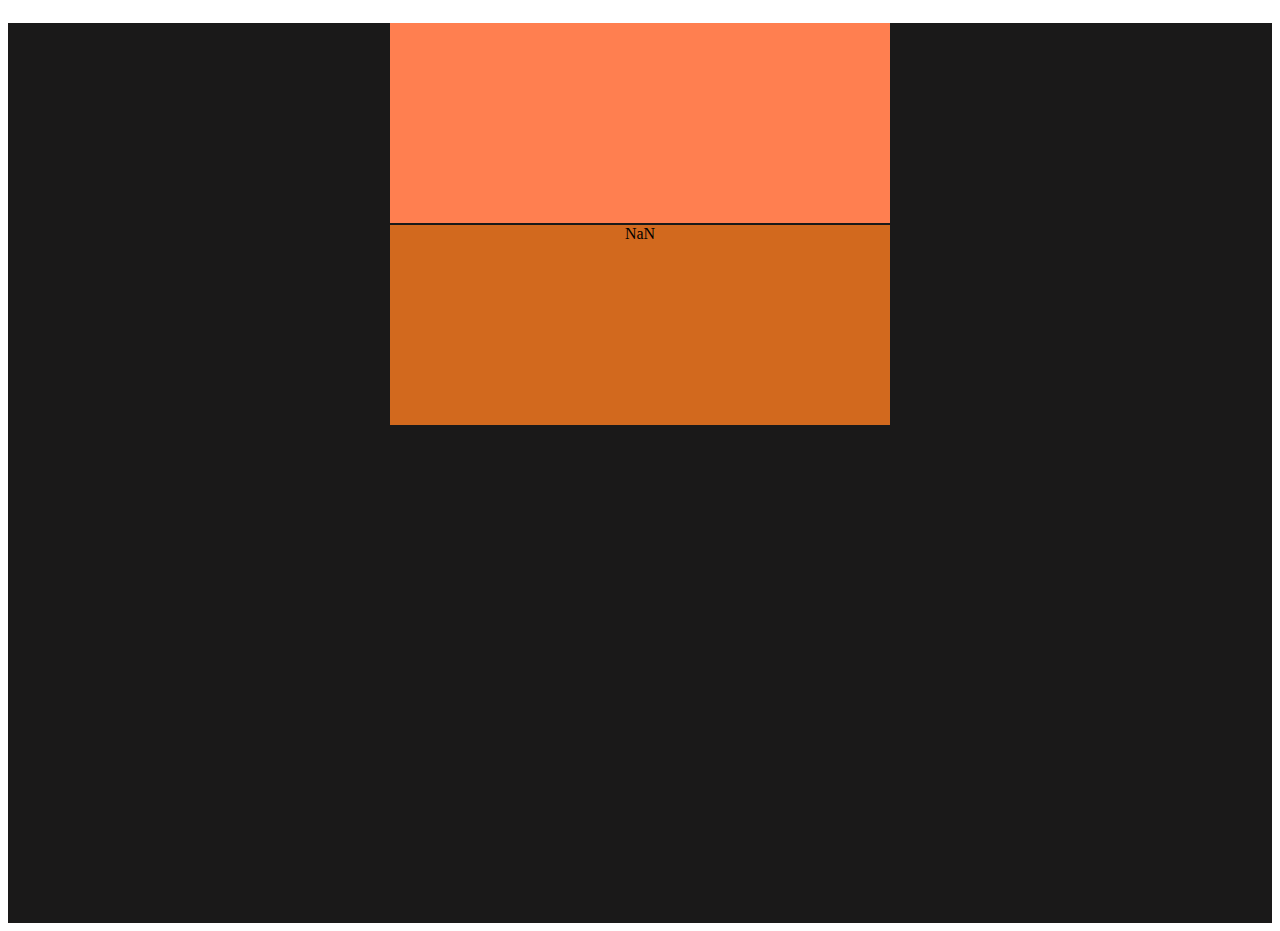
<file: BONUS/index.html>
<!DOCTYPE html>
<html lang="en">
<head>
    <meta charset="UTF-8">
    <meta http-equiv="X-UA-Compatible" content="IE=edge">
    <meta name="viewport" content="width=device-width, initial-scale=1.0">
    <link rel="stylesheet" href="css/style.css">
    <title>Document</title>
</head>
<body>
    
    <div class="background-black">
        <div class="box1">
            <h1 id="titleAutoGen"></h1>
        </div>

        <div class="my-password-1 box1">
            <span id="passEasy"></span>
        </div>
    </div>


    
    







    <script type="text/javascript" src="js/script.js"></script>        
</body>
</html>
</file>
<file: BONUS/css/style.css>
.background-black{
    background-color: rgb(26, 25, 25);
    height: 100vh;
}


.box1{
    width: 500px;
    height: 200px;
    background-color: coral;
    margin: 0 auto;
    text-align: center;
    margin-bottom: 2px;
}

#titleAutoGen{
    font-size: 35px;
}

.my-password-1{
    background-color: chocolate;
}
</file>
